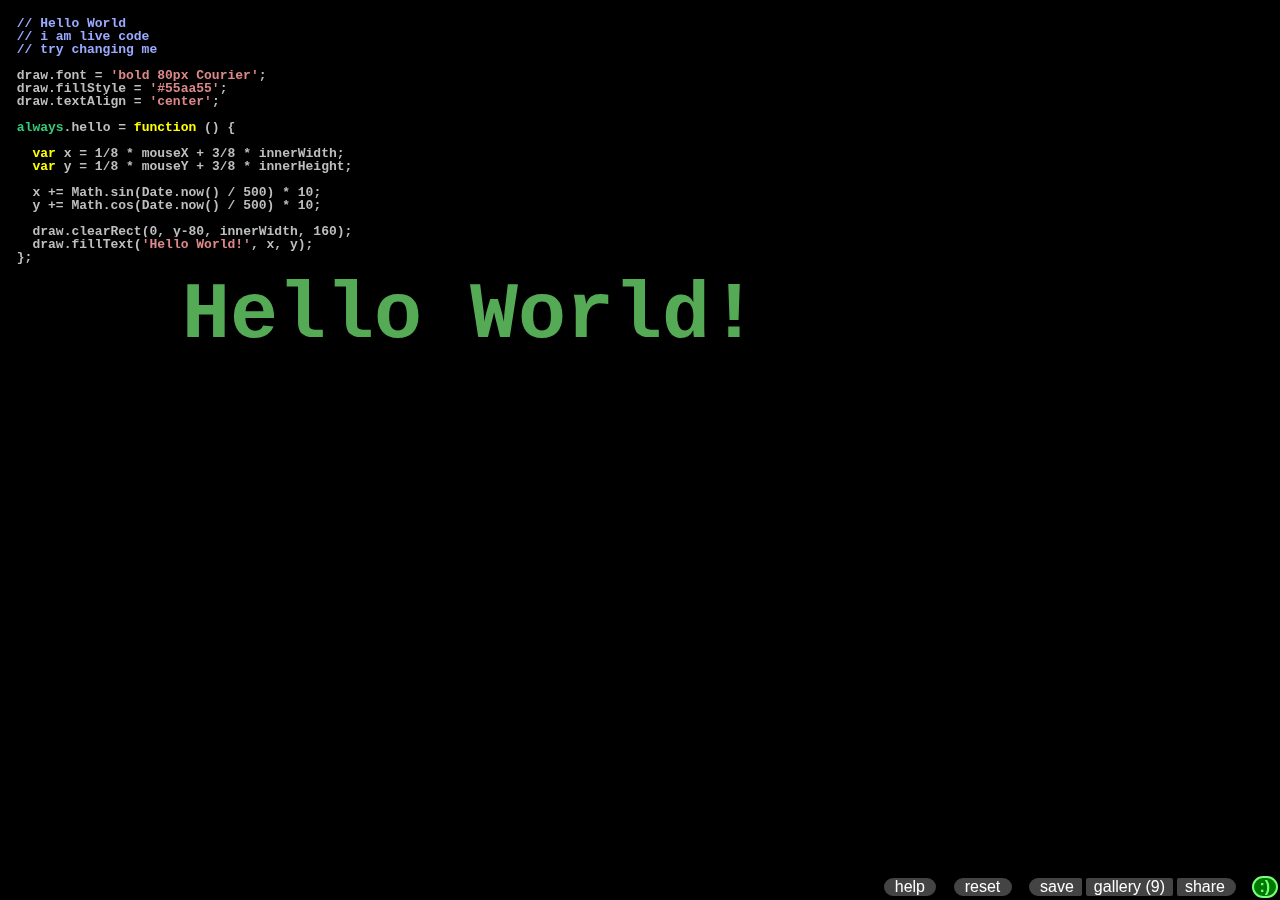
<file: client/index.html>
<!doctype html>
<!--
  LiveCoder.net
  http://livecoder.net
  http://github.com/fritzo/livecoder.net

  Copyright (c) 2012, Fritz Obermeyer
  Licensed under the MIT license:
  http://www.opensource.org/licenses/MIT
-->
<html manifest='cache.manifest'>
<head>
<meta http-equiv='Content-Type' content='text/html; charset=utf-8'/>
<title>LiveCoder.net</title>
<meta name='description' content='A simple browser environment for coding live javascript.' />
<link rel='icon' href='favicon.ico' type='image/x-icon' />

<!---------------------------------------------------------------------------->

<!-- MIT,GPL2 -->
<script src='http://ajax.googleapis.com/ajax/libs/jquery/1.7.1/jquery.min.js'></script>
<script>!window.jQuery && document.write("<script src='jquery.min.js'><\/script>")</script>

<!-- TODO include Modernizr & add browser test -->

<!-- MIT -->
<script type='text/javascript' src='jquery.timeago.js'></script>

<!-- MIT -->
<script src='codemirror.min.js'></script>
<script src='cm-live.js'></script>

<!-- socket.io MIT -->
<!-- nodester server is permanently down
<script src='http://livecoder.nodester.com/socket.io/socket.io.js'></script>
-->
<!-- syncclient MIT + diff_match_patch Apache 2.0 -->
<!-- nodester server is permanently down
<script src='http://livecoder.nodester.com/client.js'></script>
-->

<!-- MIT,GPL2 -->
<script type='text/javascript' src='safety.js'></script>
<script type='text/javascript' src='testing.js'></script>
<script type='text/javascript' src='wavencoder.js'></script>

<!-- MIT -->
<script type='text/javascript' src='livecoder.js'></script>
<script type='text/javascript' src='ui.js'></script>

<!-- MIT -->
<script type='text/javascript' src='audio.js'></script>

<!-- MIT -->
<link rel='stylesheet' href='codemirror.css' />
<link rel='stylesheet' href='cm-live.css' />

<!-- MIT -->
<link rel='stylesheet' href='toolbar.css' />
<link rel='stylesheet' href='ui.css' />

</head>
<!---------------------------------------------------------------------------->
<body>

<canvas id='canvas2d'></canvas>

<div id='editor'>
  <div><textarea id='source' name='source' spellcheck='false'></textarea></div>

  <!-- TODO make log area more conveniently resizable -->
  <textarea id='log' readonly spellcheck='false'></textarea>
</div>

<div id='chat'>
  <textarea id='chatRead' readonly spellcheck='false'></textarea>
  <textarea id='chatWrite' spellcheck='false'></textarea>
</div>

<div class='toolbar' id='toolbar'>

  <span class='hidableButtons'>

  <button class='roundRound' id='su'>su</button>
  &nbsp;

  <button id='helpButton' title='help = F1' class='roundRound'>help</button>
  &nbsp;

  <div style='display:none'>
  <button id='playButton' title='play' class='roundFlat'><svg viewBox='0 0 1 1'>
    <polygon fill='white' points='0,0 1,0.5 0,1' />
  </svg></button><!--
  --><button class='flatFlat' id='pauseButton' title='pause'><svg viewBox='0 0 1 1'>
    <rect fill='white' x='0' y='0' width='0.3' height='1' />
    <rect fill='white' x='0.7' y='0' width='0.3' height='1' />
  </svg></button><!--
  --><button class='flatRound' id='recordButton' title='record'><svg viewBox='0 0 1 1'>
    <circle fill='#ffbfbf' cx='0.5' cy='0.5' r='0.5' />
  </svg></button>
  &nbsp;
  </div>

  <button id='resetButton' title='reset = CTRL+C' class='roundRound'>reset</button>
  &nbsp;

  <button id='saveButton' title='save = CTRL+S' class='roundFlat'>save</button><!--
  --><button id='galleryButton' title='load = CTRL+O' class='flatFlat'>gallery<span id='galleryCount'></span></button><!--
  --><button id='shareButton' class='flatRound'>share</button>
  &nbsp;

  <span id='jamButtonSpan'>
  <button id='jamButton' class='roundRound'>join jam</button>
  &nbsp;
  </span>

  </span>

  <button id='hideButton' class='statusFace' title='toggle toolbar'>:)</button>
</div>

<div class='toolbar' id='gallery'>
  <div id='importExport' style='position:relative; text-align: right;'>
  <button class='roundFlat' id='export'>export</button><!--
  --><textarea id='galleryBox' rows=1 cols=7 spellcheck='false'>gallery</textarea><!--
  --><button class='flatRound' id='import'>import</button>
  </div>
  <table> </table>
</div>

<div id='shareBox'>
  <p>
  Share this link:
  <br />
  <textarea id='shareBoxText' rows=2 cols=48 readonly spellcheck='false'
    onclick='select()'></textarea>
  </p>
  <p>
  Embed this HTML:
  <br />
  <textarea id='shareBoxHtml' rows=2 cols=48 readonly spellcheck='false'
    onclick='select()'></textarea>
  <br />
  <span id='shareBoxCopied'>Copied to clipboard!</span>
  </p>
  <p>
  <a id='shareSubmit' href=''><button>Submit small demo to gallery</button></a>
  <a id='shareTemplate' href='mailto:fritz.obermeyer@gmail.com?subject=%5Blivecoder.net%5D%20submit%20demo&body=Please%20consider%20adding%20this%20awesome%20demo%20to%20the%20gallery%3A%0A%0A' style='display:none'></a>
  </p>
</div>

<!---------------------------------------------------------------------------->
<div class='info' id='help'>
<pre>
<b>LiveCoder.net</b>  =  A simple browser environment           <a href='mailto:fritz.obermeyer@gmail.com?subject=%5Blivecoder.net%5D%20feature%20request&body=Hi%20Fritz%2C%0A'>Request a feature</a>
                  for coding live javascript             <a href='http://github.com/fritzo/livecoder.net'>Fork me on github</a>
                                                              <a href='https://github.com/fritzo/livecoder.net/issues'>Report a bug</a>
<b id='F1target'>Language Extensions</b>

  <span class='lang'>vars</span>._        A place to put persistent data
  <span class='lang'>once</span>._        A place to put functions that run once
  <span class='lang'>always</span>._      A place to put functions that run continuously

  <span class='lang'>cached</span>(f)(-)  Caches value of f applied to JSON'able arguments
                (useful for expensive tasks like audio synthesis)

  <span class='lang'>clear</span>()       Clears vars, once, always, cache, setTimeouts, canvas

  <span class='lang'>using</span>(url)    Loads &amp; caches a remote script (useful for libraries)

<b>Coding Tools</b>

  <span class='debug'>help</span>(-)       Looks inside any object/function (great for hacking :)

  <span class='debug'>print</span>(-),     Print messages to log area
  <span class='debug'>error</span>(-)

  <span class='debug'>assert</span>(-,-)   assert(value,message) throws an error if value is false
                (see help(assert) for details &amp; other assertions)

  <span class='debug'>TODO</span>(-)       TODO(message) is a placeholder for unfinished code

<b>Graphics - using <a href='https://developer.mozilla.org/en/HTML/Canvas'>HTML5 canvas</a></b>

  draw          A <a href='https://developer.mozilla.org/en/Canvas_tutorial'>2D canvas context</a> (see examples)

  mouseX,       Current mouse coordinates in pixels
  mouseY

<b>Audio - using <a href='https://developer.mozilla.org/En/HTML/Element/Audio'>HTML5 audio</a></b>

  play(-)       Plays a uri from encodeWav/tone/noise/speech or the web

  encodeWav(-)  Encodes an array of [-1,1]-valued samples to a wav uri

  tone(-),      Synthesize sound and encode to wav uri
  noise(-)      (see examples or try help(-) for details)

  sampleRate,   Constants in kHz (all time units are ms or kHz)
  middleC

<b>Speech - using <a href='http://espeak.sourceforge.net'>espeak</a>/<a href='https://github.com/kripken/speak.js'>speak.js</a></b>

  <span class='lang'>using</span>(<span class='string'>'speech.js'</span>); <span class='comment'>// load speech library first</span>

  say(text)     Speaks text out loud

  speech(text)  Synthesizes voice and encodes to a wav uri

<b id='F2target'>Keyboard Shortcuts</b>

  <span class=key>F1</span>            Show language help              <span class=key>F1</span>
  <span class=key>F2</span>            Show keyboard shortcuts         <span class=key>F2</span>

  <span class=key>Ctrl-C</span>        Reset state, same as clear()    <span class=key>Cmd-C</span>
  <span class=key>Escape</span>        Pause/continue compiling        <span class=key>Escape</span>
                (useful for atomic edits)

  <span class=key>Ctrl-F</span>        Start searching                 <span class=key>Cmd-F</span>
  <span class=key>Ctrl-G</span>        Find next                       <span class=key>Cmd-G</span>
  <span class=key>Shift-Ctrl-G</span>  Find previous                   <span class=key>Shift-Cmd-G</span>
  <span class=key>Shift-Ctrl-F</span>  Replace                         <span class=key>Cmd-Option-F</span>
  <span class=key>Shift-Ctrl-R</span>  Replace all                     <span class=key>Shift-Cmd-Option-F</span>

  <span class=key>Ctrl-Space</span>    Autocomplete                    <span class=key>Cmd-Space</span>

  <span class=key>Ctrl-S</span>        Save code locally               <span class=key>Cmd-S</span>
  <span class=key>Ctrl-O</span>        Open local gallery              <span class=key>Cmd-O</span>

--------------------------------------------------------------------------

<b>Related Projects</b>

  <a href='http://www.toplap.org'>TOPLAP</a>
    an organization dedicated to live coding of art

  <a href='http://impromptu.moso.com.au'>Impromptu</a>
    a live coding IDE for video and audio

  <a href='http://glsl.heroku.com/'>GLSL sandbox</a>
    mrdoob's live coding environment for GLSL in the browser
    (with community gallery &amp; forking)

  <a href='http://sketchpad.cc'>Studio Sketchpad</a>
    a browser-based IDE for <a href='http://processingjs.org/'>processing.js</a>

  <a href='http://www.lively-kernel.org'>Lively Kernel</a>
    an early experiment in browser-as-platform

  <a href='http://www.sexyvisuals.com/'>SexyVisuals</a>
    a band of visual live coders
    who converted some of their material to webgl

  <a href='http://mrdoob.com/projects/voxels'>mrdoob's voxels</a>
    a WebGL demo of MineCraft-style block building

  <a href='http://coffeescript.org'>coffeescript</a>
    a programming langauge with javascript semantics but cleaner syntax
    (compiles to javascript in a browser)

  <a href='http://creationix.com/jack/public/index.html'>Jack</a>
    a programming language that cleans up and compiles to javascript

  <a href='http://code.google.com/p/oflivecoding/'>OFLiveCoding</a>
    a javascript live-coding framework developed with openframeworks

  <a href='http://livecoder.sugyan.com'>Live-coder</a>
    a browser-based collaborative code editor using Eclipse Orion
    (also called livecoder)

  <a href='http://paperjs.org'>paper.js</a>
    a vector graphics library with a sexy demo

  <a href='https://github.com/christopherdebeer/speak.js'>speak.js</a>
    a voice synthesizer running in javascript (even on chrome)

  <a href='http://jsbeautifier.org'>jsbeautifier.org</a>
    a javascript style beautifier (including lexer)

  <a href='http://playground.html5rocks.com'>playground.html5rocks</a>
    a browser-based playground for learning HTML5 and javascript

  <a href='http://www.htmlfivewow.com/demos/terminal/terminal.html'>html5wow terminal</a>
    a browser-based terminal emulator

  ...many others...
</pre>
</div>

</body>

<!-- Google Analytics -->
<script type="text/javascript">

var _gaq;

switch (location.hostname) {

  case 'livecoder.net':
    _gaq = [['_setAccount', 'UA-29051281-1'], ['_trackPageview']];
    break;

  case 'fritzo.org':
    _gaq = [['_setAccount', 'UA-28196512-1'], ['_trackPageview']];
    break;
}

if (_gaq) {
  (function() {
    var ga = document.createElement('script');
    ga.type = 'text/javascript';
    ga.async = true;
    ga.src = 'http://www.google-analytics.com/ga.js';
    var s = document.getElementsByTagName('script')[0];
    s.parentNode.insertBefore(ga, s);
  })();
}

</script>

</html>
</file>
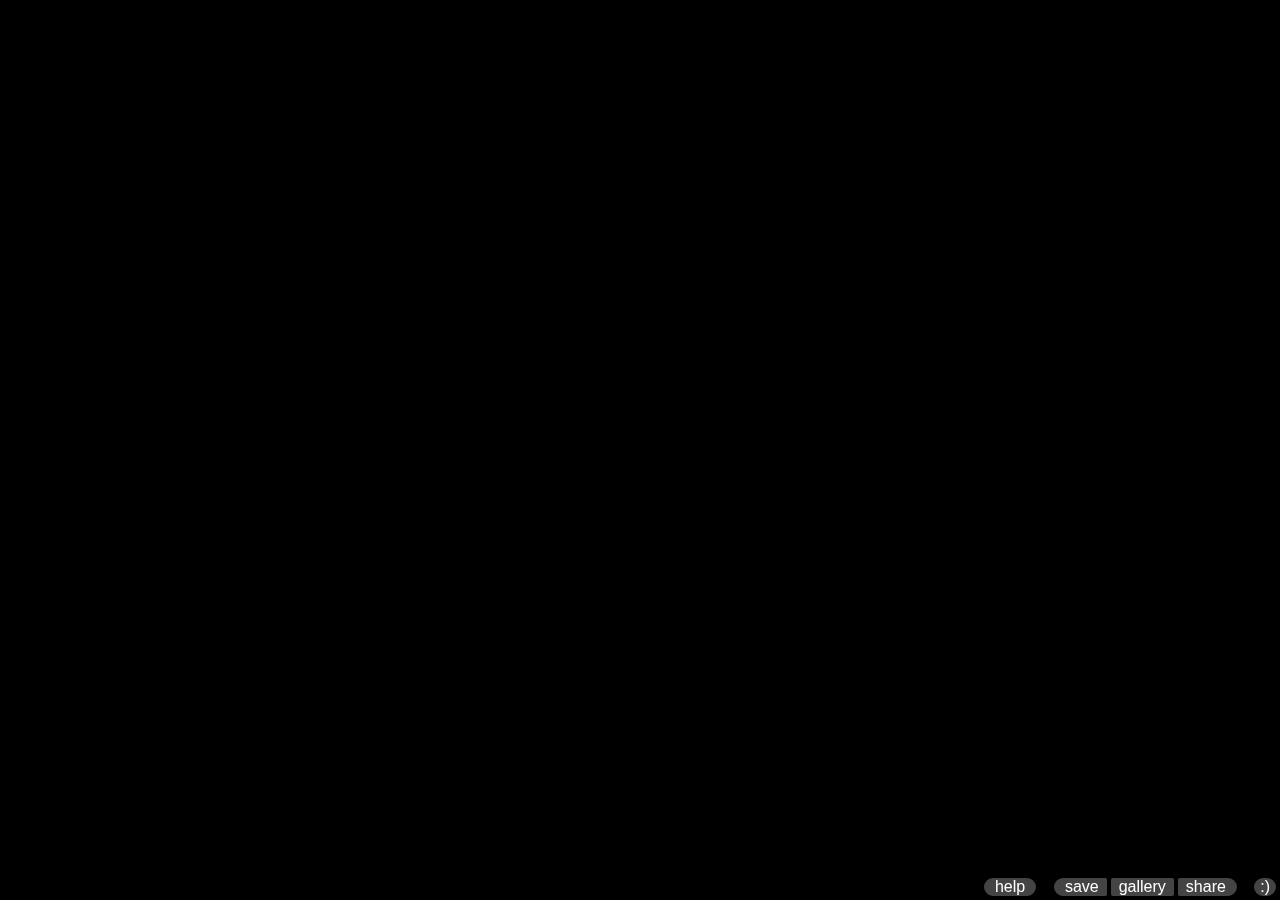
<file: live/index.html>
<!doctype html>
<!--
  LiveCoder.net
  http://livecoder.net
  http://github.com/fritzo/livecoder.net

  Copyright (c) 2012, Fritz Obermeyer
  Licensed under the MIT license:
  http://www.opensource.org/licenses/mit-license.php
-->
<html manifest='cache.manifest'>
<head>
<meta http-equiv='Content-Type' content='text/html; charset=utf-8'/>
<title>LiveCoder.net</title>
<meta name='description' content='A simple browser environment for coding live javascript.' />
<link rel='icon' href='favicon.ico' type='image/x-icon' />

<!---------------------------------------------------------------------------->

<!-- MIT,GPL2 -->
<script src='http://ajax.googleapis.com/ajax/libs/jquery/1.7.1/jquery.min.js'></script>
<script>!window.jQuery && document.write("<script src='jquery.min.js'><\/script>")</script>

<!-- MIT -->
<script type='text/javascript' src='jquery.timeago.js'></script>

<!-- MIT -->
<script src='codemirror.min.js'></script>
<script src='searchcursor.js'></script>
<script src='cm-live.js'></script>

<!-- MIT,GPL2 -->
<script type='text/javascript' src='safety.js'></script>
<script type='text/javascript' src='wavencoder.js'></script>

<!-- MIT -->
<script type='text/javascript' src='livecoder.js'></script>

<!-- MIT -->
<script type='text/javascript'>

var ui = {};

//------------------------------------------------------------------------------
// LocalStorage Persistence

// WARNING if multiple windows/tabs are open, only the latest will autosave
ui.getAutosave = function () {

  var changed = false;
  live.oncompile(function(){ changed = true; });

  var autosave = function () {
    if (changed) {
      changed = false;
      localStorage.setItem('autosave.js', live.getSource());
    }
    setTimeout(autosave, 500);
  };
  autosave();

  return localStorage.getItem('autosave.js');
};

ui.saveScript = function () {
  var name = String(Date.now()) + '.js';
  localStorage.setItem(name, live.getSource());
  log('saved ' + name);
  ui.buildScriptList();
};

ui.loadScript = function (name) {
  log('loading ' + name);
  live.setSource(localStorage.getItem(name));
};

ui.deleteScript = function (name) {
  localStorage.removeItem(name);
  ui.buildScriptList();
  log('deleted ' + name);
  $('#gallery td button').first().focus();
};

ui.listScripts = function () {

  var keys = new Array(localStorage.length);
  for (var i = 0, I = localStorage.length; i < I; ++i) {
    keys[i] = localStorage.key(i);
  }

  keys = keys.filter(function (key) { return /^[0-9]+\.js$/.test(key); });
  keys.sort();
  keys.reverse();

  return keys;
};

ui.buildScriptLink = function (key) {

  var create = function (tag) { return $(document.createElement(tag)); };
  
  var tr = create('tr');

  var fullSource = $.trim(localStorage.getItem(key));
  var briefSource = fullSource.replace(/\s+/g, ' ').substr(0,60) + '...';

  var collapse = function () {
    $('.fullPreview').filter(':not(:hidden)').slideUp(150)
      .prev().slideDown(50);
  };

  var full = create('pre')
    .append(create('code').text(fullSource))
    .attr('class', 'fullPreview')
     //.attr('title', 'click to collapse')
    .hide();
  var brief = create('pre')
    .append(create('code').text(briefSource))
    .attr('class', 'briefPreview')
    .attr('title', 'click to expand')
    .click(function(){
          collapse();
          brief.hide();
          full.slideDown(150);
        })
    .show();

  tr.append(create('td')
      .append(brief, full));
      // older simpler version
      //.click(function(){
      //      brief.slideToggle(50);
      //      full.slideToggle(150);
      //    }));

  var time_js = key.split('.');
  var time = Number(time_js[0]);
  var timeago = $.timeago(new Date(time));
  tr.append(create('td')
        .html(timeago)
        .attr('class', 'timeago')
        .attr('title', 'click to collapse')
        .click(collapse));

  tr.append(create('td')
      .attr('title', 'click to collapse')
      .click(collapse)
      .append(create('button')
          .html('load').attr('class','roundFlat')
          .attr('title', 'load in editor')
          .click(function(){ ui.loadScript(key); }))
      .append(create('button')
          .html('delete').attr('class','flatRound')
          .attr('title', 'delete from local storage')
          .click(function(){
            tr.fadeOut(150, function(){ ui.deleteScript(key); });
          })));

  return tr;
};

ui.buildScriptList = function () {
  var create = function (tag) { return $(document.createElement(tag)); };

  var keys = ui.listScripts();

  $('#showGallery').html('gallery (' + keys.length + ')');

  var menu = $('#gallery table').empty();
  for (var i = 0; i < keys.length; ++i) {
    var key = keys[i];
    menu.append(ui.buildScriptLink(key));
  }
  menu.append(create('tr').css('height','3ex'));
};

//------------------------------------------------------------------------------
// Import/Export

ui.exportGallery = function () {
  var keys = ui.listScripts();

  var sep = '\n\n'
          + '//======================================'
          + '========================================'
          + '\n'
          + '// ';
  var scripts = [];
  for (var i = 0; i < keys.length; ++i) {
    var name = keys[i];
    var script = localStorage.getItem(name).trim();
    scripts[i] = sep + name + '\n\n' + script;
  }

  return scripts.join('');
};

ui.importGallery = function (concatenatedScripts) {
  var sep = /^\/\/={40,}\n\/\/\s*(?=[0-9]+\.js$)/gm;
  var scripts = concatenatedScripts.split(sep).slice(1);

  //console.log('importing ' + scripts.length + ' files');
  for (var i = 0; i < scripts.length; ++i) {
    try {
      var name_script = scripts[i];
      var name = name_script.match(/^[0-9]+\.js\b/)[0];
      var script = name_script.slice(name.length).trim();

      //console.log(' importing ' + name);
      localStorage.setItem(name, script);
    } catch (err) { alert(err); }
  }

  ui.buildScriptList();
};

//------------------------------------------------------------------------------
// Hash Persistence

ui.getHash = function () {
  var hashedSource = encodeURIComponent(live.getSource());
  return window.location.href.split('#')[0] + '#' + hashedSource;
};

ui.popHash = function () {
  if (window.location.hash && window.location.hash.length > 1) {
    var source = decodeURIComponent(window.location.hash.substr(1));
    window.location.hash = '';
    return source;
  } else {
    return undefined;
  }
};

ui.shareHash = function () {
  var href = ui.getHash();
  var html = "<iframe width='480' height='240' src='" + href + "'></iframe>";

  $('#shareBoxCopied').hide();
  $('#shareBox').fadeIn(100);
  $('#shareBoxText').val(href).focus().select();
  $('#shareBoxHtml').val(html);

  if (window.clipboardData) {
    window.clipboardData.setData(href);
    $('#shareBoxCopied').show();
  }
};

//------------------------------------------------------------------------------
// Hiding

// these cycle between 2 states

ui.showToolbar = function (speed) {
  if (speed == undefined) speed = 100;
  return function (e) {
    $('#toolbar').fadeIn(speed, function(){ $('#showToolbar').hide(); });
    $('#hideToolbar').focus();
    if (e) e.preventDefault();
  };
};

ui.hideToolbar = function (speed) {
  if (speed == undefined) speed = 100;
  return function (e) {
    $('#showToolbar').show();
    $('#toolbar').fadeOut(speed);
    $('#showToolbar button').focus();
    if (e) e.preventDefault();
  };
};

//------------------------------------------------------------------------------
// Admin

var su = function () {
  // turn on the ugly stuff
  $('#importExport, #su').show();
  localStorage.setItem('su', Date.now());
};

var nosu = function () {
  // turn off the ugly stuff
  $('#importExport, #su').hide();
  localStorage.removeItem('su');
};

//------------------------------------------------------------------------------
// Main

ui.blink = function ($button) {
  $button.css({opacity:0}).animate({opacity:1},'fast');
};

$(window).keydown(function (event) {
  switch (event.which) {

    // ESCAPE = hold/continue compiling
    case 27:
      live.toggleCompiling();
      event.preventDefault();
      break;

    // CTRL+S to save
    case 115: // WTF?
    case 83:
      if (!event.ctrlKey) break;
    case 19: // cmd+S on mac
      ui.blink($('#save'));
      ui.saveScript();
      event.preventDefault();
      break;

    // CTRL+O to show gallery
    case 79:
      if (!event.ctrlKey) break;
    //case ???: // cmd+O on mac
      ui.blink($('#showGallery'));
      $('#gallery').fadeToggle('fast');
      ui.buildScriptList();
      event.preventDefault();
      break;

    // F1 = show help
    case 112:
      ui.blink($('#showHelp'));
      $('#help').toggle();
      event.preventDefault();
      break;
  }
});

$(function() {

  // build editor

  var hideOverlays = function () {
    $('#gallery,#shareBox,#help').fadeOut('fast');
  };
  $('#log').on('focus', hideOverlays);

  // XXX HACK FIXME
  $('#log')
      .attr('title','resize with arrow keys')
      .keydown(function(event){
            var $log = $(event.target);
            var dheight = 0;
            switch (event.which) {
              case 38: dheight = 20; break;
              case 40: dheight = -20; break;
              default: return;
            };
            var height = Number($log.css('height').replace('px',''));
            var maxHeight = window.innerHeight * 2/3;
            height = Math.max(30, Math.min(maxHeight, height + dheight));
            $log.css('height', height + 'px');
          });

  if ('su' in localStorage) su();
  $('#su').click(nosu).attr('title', 'leave superuser mode');

  $('#showHelp').click(function(){ $('#help').fadeToggle(100); });
  $('#help').click(function(){ $('#help').fadeToggle(100); });

  $('#save').click(ui.saveScript);
  $('#showGallery').click(function(){
    $('#gallery').fadeToggle('fast');
    ui.buildScriptList();
  });
  $('#share').click(ui.shareHash);

  $('#export').click(function(){
        $('#galleryBox').val(ui.exportGallery).focus().select();
      });
  $('#import').click(function(){
        ui.importGallery($('#galleryBox').val());
      });

  $('#showToolbar').click(ui.showToolbar());
  $('#hideToolbar').click(ui.hideToolbar());

  // initialize livecoder

  var initSource = (ui.popHash() || ui.getAutosave() || '').trim();
  $.get('gallery.jscat', function(val){ ui.importGallery(val); });

  // hide controls if window is an iframe
  if (window.location != window.parent.location) {
    ui.hideToolbar(0)();
  } else {
    ui.showToolbar(0)();
  }

  var canvas2d = document.getElementById('canvas2d');
  live.init({
        $source: $('#source'),
        $log: $('#log'),
        $status: $('#showToolbar button, #hideToolbar'),
        canvas2d: canvas2d,
        initSource: initSource,
        onFocus: hideOverlays
      });
});

</script>

<!---------------------------------------------------------------------------->

<link rel='stylesheet' href='toolbar.css' />
<link rel='stylesheet' href='cm-live.css' />
<link rel='stylesheet' href='codemirror.css' />
<style>

body,
button {
  color: white;
  background-color: black;
  font-size: 12pt;
  font-family: helvetica, verdana, sans;
}

body {
  width:  100%;
  height: 100%;
  margin: 0px;
}

canvas {
  position: fixed; 
  top: 0px;
  left: 0px;
}

pre,
code,
textarea,
.CodeMirror {
  font-family:
    /* serif */
    Courier,
    'Courier New',
    'Lucida Console',
    'Freemono',
    'Monaco',
    /* sans */
    'DejaVu Sans Mono',
    'Liberation Mono',
    'Droid Sans Mono',
    monospace;
}

.CodeMirror,
#editor textarea {
  position: fixed;
  font-weight: bold;
  font-size: small;
  line-height: 1em;

  margin: 0px;
  padding: 0px;
  border: 0px;
  outline: none;
  resize: none;
  overflow: auto; 
}
#source,
.CodeMirror {
  /*
  text-shadow: 1px 1px 0ex black,
               1px -1px 0ex black,
               -1px 1px 0ex black,
               -1px -1px 0ex black;
  */
  text-shadow: +1px +2px 0ex black,
               +1px -2px 0ex black,
               -1px +2px 0ex black,
               -1px -2px 0ex black,
               +2px +1px 0ex black,
               +2px -1px 0ex black,
               -2px +1px 0ex black,
               -2px -1px 0ex black;

  top: 0%;
  height: 100%;
  /*
  bottom: 2ex;
  */
  left: 1%;
  width: 99%;

  color: #ccffcc;
  background-color: rgba(0,0,0,0);
}
#log {
  height: 10ex;
  bottom: 0ex;
  left: 1%;
  width: 99%;
  resize: vertical;


  color: #ffff00;
  background-color: rgba(0,0,0,0.666);
}

.info {
  position: absolute;
  width: 80%;
  left: 10%;
  top: 0px;

  font-size: medium;
  text-align: center;

  border: solid 12px;
  border-radius: 18px;
  background-color: #222222;
  border-color: #222222;
  opacity: 1;

  display: none; /* initially */
}
.info p {
  text-align: left;
}
.info a,
.info a:visited {
  color: #aaaaff; text-decoration: none;
}
.info h1,
.info h2 {
  color: #aaaaaa;
  font-weight: bold;
}

dl {
  text-align: left;
}
dt {
  float: left;
  clear: left;
  padding: 0.5em;
  text-align: right;
  font-weight: bold;
}
#help pre {
  text-align: left;
  font-size: small;
  color: white;
  /*
  background-color: black;
  */
}

#su {
  display: none;
}

.briefPreview {
  font-size: small;
  border: 0px;
  margin: 0px;
}
.fullPreview {
  font-size: small;
  border: solid 1px gray;
  padding:2px;
  margin: 0px;
  color: #ccffcc;
}
.timeago {
  font-size: small;
  text-align: right;
}
#gallery {
  position: absolute;
  bottom: 0px;
  max-height: 50%;
  display: none;
}
#gallery table {
  background-color: black;
}
#gallery table tr td {
  white-space: nowrap;
  padding: 0px 0.25em 0px 0.25em;
  vertical-align: top;
}

#galleryBox {
  margin: 0px;
  border: solid 2px black;
  color: white;
  background-color: #444444;
  font-weight: bold;
  font-size: small;
  border-radius: 4px;
}
#galleryBox:hover
{
  background-color: #666666;
}
#galleryBox,
#export,
#import {
  vertical-align: middle;
}
#importExport {
  display: none;
}

#shareBox {
  position: fixed;
  top: 10%;
  left: 10%;

  font-size: x-large;

  background-color: #444444;
  border: solid 12px #444444;
  border-radius: 18px;
  opacity: 1;
  display: none; /* initially */
}
#shareBox textarea {  
  overflow: hidden;
  height: 5.2ex;

  font-family: helvetica, verdana, sans;
  font-weight: bold;
  font-size: large;
}
#shareBox button {
  width: 40%;
  font-size: x-large;
}

/* back-to-front */
canvas { z-index: 0; }

#source { z-index: 10; }
#log { z-index: 11; } /* in front of source, but usually hidden */

#gallery { z-index: 19; }
#toolbar, #showToolbar { z-index: 20; }

#shareBox { z-index: 29; }
#help { z-index: 30; }

</style>
</head>
<!---------------------------------------------------------------------------->
<body>

<canvas id='canvas2d'></canvas>

<div id='editor'>
  <div><textarea id='source' name='source' spellcheck='false'></textarea></div>
  <textarea id='log' readonly spellcheck='false'></textarea>
</div>

<div class='toolbar' id='showToolbar'> <button title='show toolbar'>:)</button> </div>
<div class='toolbar' id='toolbar'>
  <button class='roundRound' id='su'>su</button>
  &nbsp;
  <button class='roundRound' id='showHelp' title='shortcut = F1'>help</button>
  &nbsp;
  <button class='roundFlat' id='save' title='shortcut = CTRL+S'>save</button><!--
  --><button class='flatFlat' id='showGallery' title='shortcut = CTRL+O'>gallery</button><!--
  --><button class='flatRound' id='share'>share</button>
  &nbsp;
  <button id='hideToolbar' title='hide toolbar'>:)</button>
</div>

<div class='toolbar' id='gallery'>
  <div id='importExport' style='position:relative; text-align: right;'>
  <button class='roundFlat' id='export'>export</button><!--
  --><textarea id='galleryBox' rows=1 cols=7 spellcheck='false'>gallery</textarea><!--
  --><button class='flatRound' id='import'>import</button>
  </div>
  <table> </table>
</div>

<div id='shareBox'>
  Share this link:
  <br />
  <textarea id='shareBoxText' rows=2 cols=48 readonly spellcheck='false'
    onclick='select()'></textarea>
  <br />
  Embed this HTML:
  <br />
  <textarea id='shareBoxHtml' rows=2 cols=48 readonly spellcheck='false'
    onclick='select()'></textarea>
  <br />
  <span id='shareBoxCopied'>Copied to clipboard!</span>
</div>

<!---------------------------------------------------------------------------->
<div class='info' id='help'>
<pre>
<b>LiveCoder.net</b>  =  A simple browser environment         <a href='http://github.com/fritzo/livecoder.net'>(fork me on github)</a>
                  for coding live javascript

<b>Language Extensions</b>

  vars...       A place to put persistent data

  always...     A place to put functions to be continuously called

  once {...},   Once-wrapped code is evaluated only on the first compile.
  nonce {...}   Thereafter, 'once' degenerates to 'nonce'.
                Switch 'nonce' -&gt; 'once' to compile again.
                (this feature partially replaces a REPL + history)

  clear()       Clears everything: vars, always, setTimout tasks, canvas
<!--
  using(url)    Loads &amp; caches a remote script (useful for libraries)
-->
<b>Coding Tools</b>

  help(-)       Looks inside any object/function (useful for hacking :)

  print(-),     Prints messages to log area
  error(-)

  assert(-,-)   assert(condition, message) throws if 'condition' is false

<b>Audio (using HTML5 audio elements)</b>

  encodeWav(-)  Encodes an array of [-1,1]-valued samples -&gt; wav data uri

  play(-)       Plays a wav data uri (eg as generated by encodeWav)

  tone(-)       Generates and encodes a linearly-ramped sine wave
                (see examples or try help(tone) for details)

  noise(-)      Generates and encodes broad or narrow band noise
                (see examples or try help(tone) for details)

  sampleRate,   Constants in kHz (all time units are ms or kHz)
  middleC

<b>Graphics (using HTML5 canvas)</b>

  context       A 2D canvas context

  mouseX,       Current mouse coordinates in pixels
  mouseY

<b>Keyboard Shortcuts</b>

  ESCAPE        pause/continue compiling code
                (useful for atomic modifications)

  CTRL+S        save code locally
  CTRL+O        show list of local scripts

  F1            show/hide help (this message)

-------------------------------------------------------------------------

<b>Related Projects</b>

  <a href='http://www.toplap.org'>TOPLAP</a>
    an organization dedicated to live coding of art

  <a href='http://impromptu.moso.com.au'>Impromptu</a>
    a live coding IDE for video and audio

  <a href='http://www.lively-kernel.org'>Lively Kernel</a>
    an early experiment in browser-as-platform

  <a href='http://www.sexyvisuals.com/'>SexyVisuals</a>
    a band of visual live coders
    who converted some of their material to webgl

  <a href='http://mrdoob.com/projects/voxels'>mrdoob's voxels</a>
    a WebGL demo of MineCraft-style block building

  <a href='http://coffeescript.org'>coffeescript</a>
    a programming langauge with javascript semantics but cleaner syntax
    (compiles to javascript in a browser)

  <a href='http://creationix.com/jack/public/index.html'>Jack</a>
    a programming language that cleans up and compiles to javascript

  <a href='http://code.google.com/p/oflivecoding/'>OFLiveCoding</a>
    a javascript live-coding framework developed with openframeworks

  <a href='http://livecoder.sugyan.com'>Livecoder</a>
    a browser-based broadcast code editor using Eclipse Orion
    (also called livecoder)

  <a href='http://paperjs.org'>paper.js</a>
    a vector graphics library with a sexy demo

  <a href='https://github.com/christopherdebeer/speak.js'>speak.js</a>
    a voice synthesizer running in javascript (even on chrome)

  <a href='http://jsbeautifier.org'>jsbeautifier.org</a>
    a javascript style beautifier (including lexer)

  <a href='http://playground.html5rocks.com'>playground.html5rocks</a>
    a browser-based playground for learning HTML5 and javascript

  <a href='http://www.htmlfivewow.com/demos/terminal/terminal.html'>html5wow terminal</a>
    a browser-based terminal emulator

  ...many others...
</pre>
</div>

</body>

<!-- Google Analytics -->
<script type="text/javascript">

if (location.hostname === 'livecoder.net') {
var _gaq = [['_setAccount', 'UA-29051281-1'], ['_trackPageview']];
(function() {
  var ga = document.createElement('script');
  ga.type = 'text/javascript';
  ga.async = true;
  ga.src = 'http://www.google-analytics.com/ga.js';
  var s = document.getElementsByTagName('script')[0];
  s.parentNode.insertBefore(ga, s);
})();
} // livecoder.net

else if (location.hostname === 'fritzo.org') {
var _gaq = [['_setAccount', 'UA-28196512-1'], ['_trackPageview']];
(function() {
  var ga = document.createElement('script');
  ga.type = 'text/javascript';
  ga.async = true;
  ga.src = 'http://www.google-analytics.com/ga.js';
  var s = document.getElementsByTagName('script')[0];
  s.parentNode.insertBefore(ga, s);
})();
} // fritzo.org

</script>

</html>
</file>
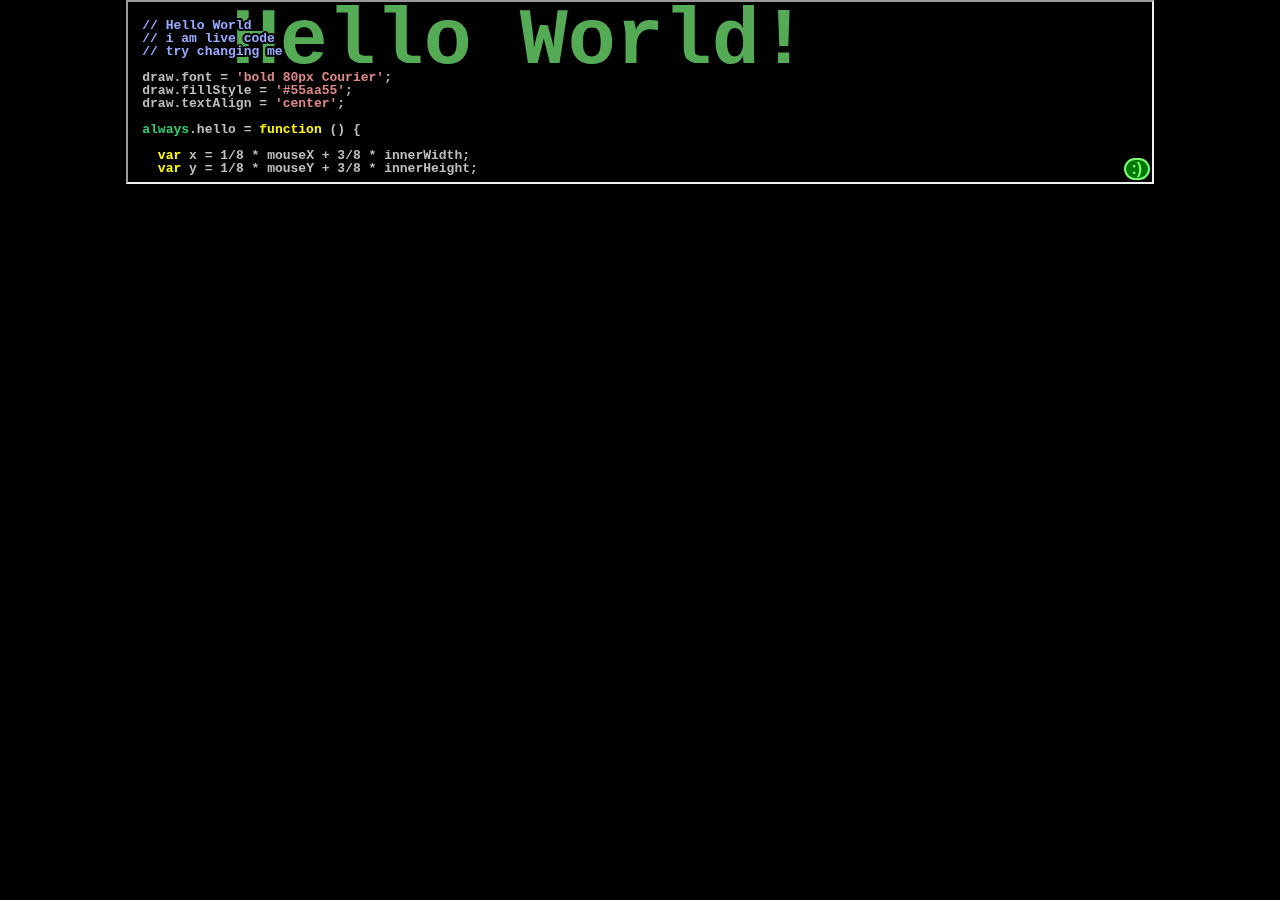
<file: client/iframe_test.html>
<html>
<head>
<title>Live Coder - iframe test</title>
<style>
body {
  font-family: helvetica, verdana, sans;
  color: white;
  background-color: black;

  width:  100%;
  height: 100%;
  margin: 0px;
}
</style>
</head>
<body>

<div align=center>
  <iframe width='80%' height='20%' src='index.html'></iframe>
</div>

</body>
</html>
</file>
<file: client/codemirror.css>
/* BASICS */

.CodeMirror {
  /* Set height, width, borders, and global font properties here */
  font-family: monospace;
  height: 300px;
}
.CodeMirror-scroll {
  /* Set scrolling behaviour here */
  overflow: auto;
}

/* PADDING */

.CodeMirror-lines {
  padding: 4px 0; /* Vertical padding around content */
}
.CodeMirror pre {
  padding: 0 4px; /* Horizontal padding of content */
}

.CodeMirror-scrollbar-filler, .CodeMirror-gutter-filler {
  background-color: white; /* The little square between H and V scrollbars */
}

/* GUTTER */

.CodeMirror-gutters {
  border-right: 1px solid #ddd;
  background-color: #f7f7f7;
  white-space: nowrap;
}
.CodeMirror-linenumbers {}
.CodeMirror-linenumber {
  padding: 0 3px 0 5px;
  min-width: 20px;
  text-align: right;
  color: #999;
}

/* CURSOR */

.CodeMirror div.CodeMirror-cursor {
  border-left: 1px solid black;
  z-index: 3;
}
/* Shown when moving in bi-directional text */
.CodeMirror div.CodeMirror-secondarycursor {
  border-left: 1px solid silver;
}
.CodeMirror.cm-keymap-fat-cursor div.CodeMirror-cursor {
  width: auto;
  border: 0;
  background: #7e7;
  z-index: 1;
}
/* Can style cursor different in overwrite (non-insert) mode */
.CodeMirror div.CodeMirror-cursor.CodeMirror-overwrite {}

.cm-tab { display: inline-block; }

/* DEFAULT THEME */

.cm-s-default .cm-keyword {color: #708;}
.cm-s-default .cm-atom {color: #219;}
.cm-s-default .cm-number {color: #164;}
.cm-s-default .cm-def {color: #00f;}
.cm-s-default .cm-variable {color: black;}
.cm-s-default .cm-variable-2 {color: #05a;}
.cm-s-default .cm-variable-3 {color: #085;}
.cm-s-default .cm-property {color: black;}
.cm-s-default .cm-operator {color: black;}
.cm-s-default .cm-comment {color: #a50;}
.cm-s-default .cm-string {color: #a11;}
.cm-s-default .cm-string-2 {color: #f50;}
.cm-s-default .cm-meta {color: #555;}
.cm-s-default .cm-qualifier {color: #555;}
.cm-s-default .cm-builtin {color: #30a;}
.cm-s-default .cm-bracket {color: #997;}
.cm-s-default .cm-tag {color: #170;}
.cm-s-default .cm-attribute {color: #00c;}
.cm-s-default .cm-header {color: blue;}
.cm-s-default .cm-quote {color: #090;}
.cm-s-default .cm-hr {color: #999;}
.cm-s-default .cm-link {color: #00c;}

.cm-negative {color: #d44;}
.cm-positive {color: #292;}
.cm-header, .cm-strong {font-weight: bold;}
.cm-em {font-style: italic;}
.cm-link {text-decoration: underline;}

.cm-s-default .cm-error {color: #f00;}
.cm-invalidchar {color: #f00;}

div.CodeMirror span.CodeMirror-matchingbracket {color: #0f0;}
div.CodeMirror span.CodeMirror-nonmatchingbracket {color: #f22;}
.CodeMirror-activeline-background {background: #e8f2ff;}

/* STOP */

/* The rest of this file contains styles related to the mechanics of
   the editor. You probably shouldn't touch them. */

.CodeMirror {
  line-height: 1;
  position: relative;
  overflow: hidden;
  background: white;
  color: black;
}

.CodeMirror-scroll {
  /* 30px is the magic margin used to hide the element's real scrollbars */
  /* See overflow: hidden in .CodeMirror */
  margin-bottom: -30px; margin-right: -30px;
  padding-bottom: 30px; padding-right: 30px;
  height: 100%;
  outline: none; /* Prevent dragging from highlighting the element */
  position: relative;
  -moz-box-sizing: content-box;
  box-sizing: content-box;
}
.CodeMirror-sizer {
  position: relative;
}

/* The fake, visible scrollbars. Used to force redraw during scrolling
   before actuall scrolling happens, thus preventing shaking and
   flickering artifacts. */
.CodeMirror-vscrollbar, .CodeMirror-hscrollbar, .CodeMirror-scrollbar-filler, .CodeMirror-gutter-filler {
  position: absolute;
  z-index: 6;
  display: none;
}
.CodeMirror-vscrollbar {
  right: 0; top: 0;
  overflow-x: hidden;
  overflow-y: scroll;
}
.CodeMirror-hscrollbar {
  bottom: 0; left: 0;
  overflow-y: hidden;
  overflow-x: scroll;
}
.CodeMirror-scrollbar-filler {
  right: 0; bottom: 0;
}
.CodeMirror-gutter-filler {
  left: 0; bottom: 0;
}

.CodeMirror-gutters {
  position: absolute; left: 0; top: 0;
  padding-bottom: 30px;
  z-index: 3;
}
.CodeMirror-gutter {
  white-space: normal;
  height: 100%;
  -moz-box-sizing: content-box;
  box-sizing: content-box;
  padding-bottom: 30px;
  margin-bottom: -32px;
  display: inline-block;
  /* Hack to make IE7 behave */
  *zoom:1;
  *display:inline;
}
.CodeMirror-gutter-elt {
  position: absolute;
  cursor: default;
  z-index: 4;
}

.CodeMirror-lines {
  cursor: text;
}
.CodeMirror pre {
  /* Reset some styles that the rest of the page might have set */
  -moz-border-radius: 0; -webkit-border-radius: 0; border-radius: 0;
  border-width: 0;
  background: transparent;
  font-family: inherit;
  font-size: inherit;
  margin: 0;
  white-space: pre;
  word-wrap: normal;
  line-height: inherit;
  color: inherit;
  z-index: 2;
  position: relative;
  overflow: visible;
}
.CodeMirror-wrap pre {
  word-wrap: break-word;
  white-space: pre-wrap;
  word-break: normal;
}
.CodeMirror-code pre {
  border-right: 30px solid transparent;
  width: -webkit-fit-content;
  width: -moz-fit-content;
  width: fit-content;
}
.CodeMirror-wrap .CodeMirror-code pre {
  border-right: none;
  width: auto;
}
.CodeMirror-linebackground {
  position: absolute;
  left: 0; right: 0; top: 0; bottom: 0;
  z-index: 0;
}

.CodeMirror-linewidget {
  position: relative;
  z-index: 2;
  overflow: auto;
}

.CodeMirror-widget {}

.CodeMirror-wrap .CodeMirror-scroll {
  overflow-x: hidden;
}

.CodeMirror-measure {
  position: absolute;
  width: 100%;
  height: 0;
  overflow: hidden;
  visibility: hidden;
}
.CodeMirror-measure pre { position: static; }

.CodeMirror div.CodeMirror-cursor {
  position: absolute;
  visibility: hidden;
  border-right: none;
  width: 0;
}
.CodeMirror-focused div.CodeMirror-cursor {
  visibility: visible;
}

.CodeMirror-selected { background: #d9d9d9; }
.CodeMirror-focused .CodeMirror-selected { background: #d7d4f0; }

.cm-searching {
  background: #ffa;
  background: rgba(255, 255, 0, .4);
}

/* IE7 hack to prevent it from returning funny offsetTops on the spans */
.CodeMirror span { *vertical-align: text-bottom; }

@media print {
  /* Hide the cursor when printing */
  .CodeMirror div.CodeMirror-cursor {
    visibility: hidden;
  }
}
.CodeMirror-dialog {
  position: absolute;
  left: 0; right: 0;
  background: white;
  z-index: 15;
  padding: .1em .8em;
  overflow: hidden;
  color: #333;
}

.CodeMirror-dialog-top {
  border-bottom: 1px solid #eee;
  top: 0;
}

.CodeMirror-dialog-bottom {
  border-top: 1px solid #eee;
  bottom: 0;
}

.CodeMirror-dialog input {
  border: none;
  outline: none;
  background: transparent;
  width: 20em;
  color: inherit;
  font-family: monospace;
}

.CodeMirror-dialog button {
  font-size: 70%;
}
.CodeMirror-hints {
  position: absolute;
  z-index: 10;
  overflow: hidden;
  list-style: none;

  margin: 0;
  padding: 2px;

  -webkit-box-shadow: 2px 3px 5px rgba(0,0,0,.2);
  -moz-box-shadow: 2px 3px 5px rgba(0,0,0,.2);
  box-shadow: 2px 3px 5px rgba(0,0,0,.2);
  border-radius: 3px;
  border: 1px solid silver;

  background: white;
  font-size: 90%;
  font-family: monospace;

  max-height: 20em;
  overflow-y: auto;
}

.CodeMirror-hint {
  margin: 0;
  padding: 0 4px;
  border-radius: 2px;
  max-width: 19em;
  overflow: hidden;
  white-space: pre;
  color: black;
  cursor: pointer;
}

.CodeMirror-hint-active {
  background: #08f;
  color: white;
}
</file>
<file: client/cm-live.css>
/**
 * LiveCoder.net
 * http://livecoder.net
 * http://github.com/fritzo/livecoder.net
 *
 * This CodeMorror theme 'live' is a fork of the 'night' theme.
 *
 * Copyright (c) 2012, Fritz Obermeyer
 * Licensed under the MIT license:
 * http://www.opensource.org/licenses/mit-license.php
 */

.cm-s-live {
  color: #bebebe;
  background: 'rgba(0,0,0,0)';
}
.cm-s-live div.CodeMirror-selected { background: #777777 !important; }
.cm-s-live .CodeMirror-gutter { background: #0a001f; border-right: 1px solid #aaa; }
.cm-s-live .CodeMirror-gutter-text { color: #f8f8f8; }
.cm-s-live .CodeMirror-cursor { border-left: 3px solid white !important; }

.cm-s-live span.cm-atom,
.cm-s-live span.cm-number,
.cm-s-live span.cm-attribute,
.cm-s-live span.cm-variable,
.cm-s-live span.cm-property,
.cm-s-live span.cm-variable-2,
.cm-s-live span.cm-variable-3,
.cm-s-live span.cm-def { color: #bebebe; }

#help span.comment,
.cm-s-live span.cm-comment { color: #99aaff !important; }

#help span.string,
.cm-s-live span.cm-string { color: #dd8888 !important; }

#help span.keyword,
.cm-s-live span.cm-keyword,
.cm-s-live span.cm-meta,
.cm-s-live span.cm-tag { color: #ffff00; }

.cm-s-live span.cm-error { color: #9d1e15; }
.cm-s-live span.cm-bracket { color: #40ffff; }
.cm-s-live span.cm-builtin,
.cm-s-live span.cm-special { color: #ff9e59; }
.cm-s-live span.cm-link { color: #845dc4; }

/* the rest are extensions for the overlay parser */

#help span.lang,
.cm-s-live span.cm-live-lang { color: #33cc77; }

#help span.debug,
.cm-s-live span.cm-live-debug { color: #ee9900; }

#help span.todo,
.cm-s-live span.cm-live-todo { color: #ffffff; }

/* #help span { font-weight: bold; } */
</file>
<file: client/toolbar.css>
/**
 * Copyright (c) 2012, Fritz Obermeyer
 * Licensed under the MIT license:
 * http://www.opensource.org/licenses/MIT
 */

.toolbar {
  position: fixed;
  right: 0;
  bottom: 0px;
  margin: 2px;
}

.toolbar button,
.toolbar a,
.toolbar a:hover,
.toolbar select,
.toolbar option {
  background-color: #444444;
  color: white;
  text-decoration: none;
  font-family: helvetica, verdana, sans;
  font-size: 16px;
}

.toolbar button,
.toolbar select {
  margin: 0px;
  border: solid 2px black;
  border-radius: 16px;
  padding-left:  0.7ex;
  padding-right: 0.7ex;
  padding-top: 0ex;
  padding-bottom: 0ex;
}

.toolbar option {
  padding: 0px;
  margin: 0px;
}

.toolbar a:hover,
.toolbar button:hover,
.toolbar select:hover,
.toolbar option:hover
{
  background-color: #666666;
}

.toolbar .roundRound {
  border-top-left-radius:     12px;
  border-bottom-left-radius:  12px;
  border-top-right-radius:    12px;
  border-bottom-right-radius: 12px;
  padding-left:  0.7em;
  padding-right: 0.7em;
}
.toolbar .roundFlat {
  border-top-left-radius:     12px;
  border-bottom-left-radius:  12px;
  border-top-right-radius:    4px;
  border-bottom-right-radius: 4px;
  padding-left:  0.7em;
  padding-right: 0.5em;
}
.toolbar .flatRound {
  border-top-left-radius:     4px;
  border-bottom-left-radius:  4px;
  border-top-right-radius:    12px;
  border-bottom-right-radius: 12px;
  padding-left:  0.5em;
  padding-right: 0.7em;
}
.toolbar .flatFlat {
  border-top-left-radius:     4px;
  border-bottom-left-radius:  4px;
  border-top-right-radius:    4px;
  border-bottom-right-radius: 4px;
  padding-left:  0.5em;
  padding-right: 0.5em;
}

.toolbar svg {
  width: 1.2ex;
  height: 1.2ex;
}
</file>
<file: client/ui.css>
/**
 * LiveCoder.net
 * http://livecoder.net
 * http://github.com/fritzo/livecoder.net
 *
 * Copyright (c) 2012, Fritz Obermeyer
 * Licensed under the MIT license:
 * http://www.opensource.org/licenses/MIT
 */

body {
  color: white;
  background-color: black;
  font-size: 12pt;
  font-family: helvetica, verdana, sans;
}

.CodeMirror-completions select {
  color: #fff;
  background: #333;
}
body {
  width:  100%;
  height: 100%;
  margin: 0px;
}

canvas {
  position: fixed;
  top: 0px;
  left: 0px;
}

pre,
code,
textarea,
.CodeMirror,
.CodeMirror-dialog input,
.CodeMirror-completions select {
  font-family:
    /* serif */
    Courier,
    'Courier New',
    'Lucida Console',
    'Freemono',
    'Monaco',
    /* sans */
    'DejaVu Sans Mono',
    'Liberation Mono',
    'Droid Sans Mono',
    monospace;
}

.CodeMirror,
#editor textarea {
  position: fixed;
  font-weight: bold;
  font-size: small;
  line-height: 1em;

  margin: 0px;
  padding: 0px;
  border: 0px;
  outline: none;
  resize: none;
  overflow: auto;
}
#source,
.CodeMirror {
  /*
  text-shadow: 1px 1px 0ex black,
               1px -1px 0ex black,
               -1px 1px 0ex black,
               -1px -1px 0ex black;
  */
  text-shadow: +1px +2px 0ex black,
               +1px -2px 0ex black,
               -1px +2px 0ex black,
               -1px -2px 0ex black,
               +2px +1px 0ex black,
               +2px -1px 0ex black,
               -2px +1px 0ex black,
               -2px -1px 0ex black;

  top: 0%;
  height: 100%;
  /*
  bottom: 2ex;
  */
  left: 1%;
  width: 99%;

  color: #ccffcc;
  background-color: rgba(0,0,0,0);
}
.CodeMirror-dialog,
.CodeMirror-completions {
  text-shadow: none;
}
#log {
  height: 10ex;
  bottom: 0ex;
  left: 1%;
  width: 99%;
  resize: vertical;


  color: #ffff00;
  background-color: rgba(0,0,0,0.666);
}

#chat {
  display: none;
  opacity: 0.666;
}
#chat textarea {
  display: block;
  position: fixed;
  left: 81%;
  width: 18%;
  color: white;
  font-family: helvetica, verdana, sans;
  font-size: small;
  color: white;
  border: solid 2px black;
  padding: 0;
  margin: 0;
  resize: none;
  overflow: auto;
  border-radius: 1ex;
}
#chatRead {
  top: 1%;
  height: 88%;
  background-color: rgb(31,31,31);
  outline: none;
}
#chatWrite {
  top: 91%;
  height: 8%;
  background-color: rgb(63,63,63);
}

.info {
  position: absolute;
  width: 80%;
  left: 10%;
  top: 0px;

  font-size: medium;
  text-align: center;

  border: solid 12px;
  border-radius: 18px;
  background-color: #222222;
  border-color: #222222;
  opacity: 1;

  display: none; /* initially */
}
.info p {
  text-align: left;
}
.info a,
.info a:visited {
  color: #aaaaff;
  text-decoration: none;
  font-weight: bold;
}
.info h1,
.info h2 {
  color: #aaaaaa;
  font-weight: bold;
}

dl {
  text-align: left;
}
dt {
  float: left;
  clear: left;
  padding: 0.5em;
  text-align: right;
  font-weight: bold;
}
#help pre {
  text-align: left;
  font-size: small;
  color: white;
  /*
  background-color: black;
  */
}
#help span.key {
  color: #ffff00;
}

.statusFace {
  font-weight: bold;
  opacity: 100%;
}

#su {
  display: none;
}

.briefPreview {
  font-size: small;
  border: 0px;
  margin: 0px;
}
.fullPreview {
  font-size: small;
  border: solid 1px gray;
  padding:2px;
  margin: 0px;
  color: #ccffcc;
}
.timeago {
  font-size: small;
  text-align: right;
}
#gallery {
  position: absolute;
  bottom: 0px;
  max-height: 50%;
  display: none;
}
#gallery table {
  background-color: black;
}
#gallery table tr td {
  white-space: nowrap;
  padding: 0px 0.25em 0px 0.25em;
  vertical-align: top;
}

#galleryBox {
  margin: 0px;
  border: solid 2px black;
  color: white;
  background-color: #444444;
  font-weight: bold;
  font-size: small;
  border-radius: 4px;
}
#galleryBox:hover
{
  background-color: #666666;
}
#galleryBox,
#export,
#import {
  vertical-align: middle;
}
#importExport {
  display: none;
}

#shareBox {
  position: fixed;
  top: 10%;
  left: 10%;

  font-size: x-large;

  background-color: #444444;
  border: solid 12px #444444;
  border-radius: 18px;
  opacity: 1;
  display: none; /* initially */
}
#shareBox textarea {
  overflow: hidden;
  height: 5.2ex;

  font-family: helvetica, verdana, sans;
  font-weight: bold;
  font-size: large;
}
#shareBox button {
  color: white;
  border: solid 1px #aaaaaa;
  border-radius: 1ex;
  background-color: #777777;
  padding: 0.4ex;
  padding-left: 1ex;
  padding-right: 1ex;
  font-size: x-large;
}
#shareBox a {
  text-decoration: none;
}

/* back-to-front */
canvas { z-index: 0; }

/* .CodeMirror { z-index: 10; } */
/* .CodeMirror-completions { z-index: 10; } */
#source { z-index: 10; }
#log { z-index: 11; } /* in front of source, but usually hidden */

/* .CodeMirror-dialog { z-index: 15; } */

#chat { z-index: 18; }
#gallery { z-index: 19; }
.toolbar { z-index: 20; }

#shareBox { z-index: 29; }
#help { z-index: 30; }
</file>
<file: live/toolbar.css>
.toolbar {
  position: fixed;
  right: 0px;
  bottom: 0px;
  margin: 2px;
}

.toolbar button,
.toolbar a,
.toolbar a:hover,
.toolbar select,
.toolbar option {
  background-color: #444444;
  color: white;
  text-decoration: none;
  font-family: helvetica, verdana, sans;
  font-size: 16px;
}

.toolbar button,
.toolbar select {
  margin: 0px;
  border: solid 2px black;
  border-radius: 16px;
  padding-left:  0.7ex;
  padding-right: 0.7ex;
  padding-top: 0ex;
  padding-bottom: 0ex;
}

.toolbar option {
  padding: 0px;
  margin: 0px;
}

.toolbar a:hover,
.toolbar button:hover,
.toolbar select:hover,
.toolbar option:hover
{
  background-color: #666666;
}

.toolbar .roundRound {
  border-top-left-radius:     12px;
  border-bottom-left-radius:  12px;
  border-top-right-radius:    12px;
  border-bottom-right-radius: 12px;
  padding-left:  0.7em;
  padding-right: 0.7em;
}
.toolbar .roundFlat {
  border-top-left-radius:     12px;
  border-bottom-left-radius:  12px;
  border-top-right-radius:    4px;
  border-bottom-right-radius: 4px;
  padding-left:  0.7em;
  padding-right: 0.5em;
}
.toolbar .flatRound {
  border-top-left-radius:     4px;
  border-bottom-left-radius:  4px;
  border-top-right-radius:    12px;
  border-bottom-right-radius: 12px;
  padding-left:  0.5em;
  padding-right: 0.7em;
}
.toolbar .flatFlat {
  border-top-left-radius:     4px;
  border-bottom-left-radius:  4px;
  border-top-right-radius:    4px;
  border-bottom-right-radius: 4px;
  padding-left:  0.5em;
  padding-right: 0.5em;
}
</file>
<file: live/cm-live.css>
/**
 * LiveCoder.net
 * http://livecoder.net
 * http://github.com/fritzo/livecoder.net
 *
 * This CodeMorror theme 'live' is a fork of the 'night' theme.
 *
 * Copyright (c) 2012, Fritz Obermeyer
 * Licensed under the MIT license:
 * http://www.opensource.org/licenses/mit-license.php
 */

.cm-s-live {
  color: #bebebe;
  background: 'rgba(0,0,0,0)';
}
.cm-s-live div.CodeMirror-selected { background: #777777 !important; }
.cm-s-live .CodeMirror-gutter { background: #0a001f; border-right: 1px solid #aaa; }
.cm-s-live .CodeMirror-gutter-text { color: #f8f8f8; }
.cm-s-live .CodeMirror-cursor { border-left: 3px solid white !important; }

.cm-s-live span.cm-variable,
.cm-s-live span.cm-property,
.cm-s-live span.cm-variable-2,
.cm-s-live span.cm-variable-3,
.cm-s-live span.cm-def { color: #bebebe; }
.cm-s-live span.cm-comment { color: #33cc77; }
.cm-s-live span.cm-atom,
.cm-s-live span.cm-number,
.cm-s-live span.cm-attribute,
.cm-s-live span.cm-string { color: #dd7777; }
.cm-s-live span.cm-keyword,
.cm-s-live span.cm-meta,
.cm-s-live span.cm-tag { color: #ffff00; }
.cm-s-live span.cm-error { color: #9d1e15; }
.cm-s-live span.cm-bracket { color: #40ffff; }
.cm-s-live span.cm-builtin,
.cm-s-live span.cm-special { color: #ff9e59; }
.cm-s-live span.cm-link { color: #845dc4; }
</file>
<file: live/codemirror.css>
.CodeMirror {
  line-height: 1em;
  font-family: monospace;
}

.CodeMirror-scroll {
  overflow: auto;
  height: 300px;
  /* This is needed to prevent an IE[67] bug where the scrolled content
     is visible outside of the scrolling box. */
  position: relative;
}

.CodeMirror-gutter {
  position: absolute; left: 0; top: 0;
  z-index: 10;
  background-color: #f7f7f7;
  border-right: 1px solid #eee;
  min-width: 2em;
  height: 100%;
}
.CodeMirror-gutter-text {
  color: #aaa;
  text-align: right;
  padding: .4em .2em .4em .4em;
  white-space: pre !important;
}
.CodeMirror-lines {
  padding: .4em;
}

.CodeMirror pre {
  -moz-border-radius: 0;
  -webkit-border-radius: 0;
  -o-border-radius: 0;
  border-radius: 0;
  border-width: 0; margin: 0; padding: 0; background: transparent;
  font-family: inherit;
  font-size: inherit;
  padding: 0; margin: 0;
  white-space: pre;
  word-wrap: normal;
}

.CodeMirror-wrap pre {
  word-wrap: break-word;
  white-space: pre-wrap;
}
.CodeMirror-wrap .CodeMirror-scroll {
  overflow-x: hidden;
}

.CodeMirror textarea {
  outline: none !important;
}

.CodeMirror pre.CodeMirror-cursor {
  z-index: 10;
  position: absolute;
  visibility: hidden;
  border-left: 1px solid black;
}
.CodeMirror-focused pre.CodeMirror-cursor {
  visibility: visible;
}

div.CodeMirror-selected { background: #d9d9d9; }
.CodeMirror-focused div.CodeMirror-selected { background: #d7d4f0; }

.CodeMirror-searching {
  background: #ffa;
  background: rgba(255, 255, 0, .4);
}

/* Default theme */

.cm-s-default span.cm-keyword {color: #708;}
.cm-s-default span.cm-atom {color: #219;}
.cm-s-default span.cm-number {color: #164;}
.cm-s-default span.cm-def {color: #00f;}
.cm-s-default span.cm-variable {color: black;}
.cm-s-default span.cm-variable-2 {color: #05a;}
.cm-s-default span.cm-variable-3 {color: #085;}
.cm-s-default span.cm-property {color: black;}
.cm-s-default span.cm-operator {color: black;}
.cm-s-default span.cm-comment {color: #a50;}
.cm-s-default span.cm-string {color: #a11;}
.cm-s-default span.cm-string-2 {color: #f50;}
.cm-s-default span.cm-meta {color: #555;}
.cm-s-default span.cm-error {color: #f00;}
.cm-s-default span.cm-qualifier {color: #555;}
.cm-s-default span.cm-builtin {color: #30a;}
.cm-s-default span.cm-bracket {color: #cc7;}
.cm-s-default span.cm-tag {color: #170;}
.cm-s-default span.cm-attribute {color: #00c;}
.cm-s-default span.cm-header {color: #a0a;}
.cm-s-default span.cm-quote {color: #090;}
.cm-s-default span.cm-hr {color: #999;}
.cm-s-default span.cm-link {color: #00c;}

span.cm-header, span.cm-strong {font-weight: bold;}
span.cm-em {font-style: italic;}
span.cm-emstrong {font-style: italic; font-weight: bold;}
span.cm-link {text-decoration: underline;}

div.CodeMirror span.CodeMirror-matchingbracket {color: #0f0;}
div.CodeMirror span.CodeMirror-nonmatchingbracket {color: #f22;}
</file>
